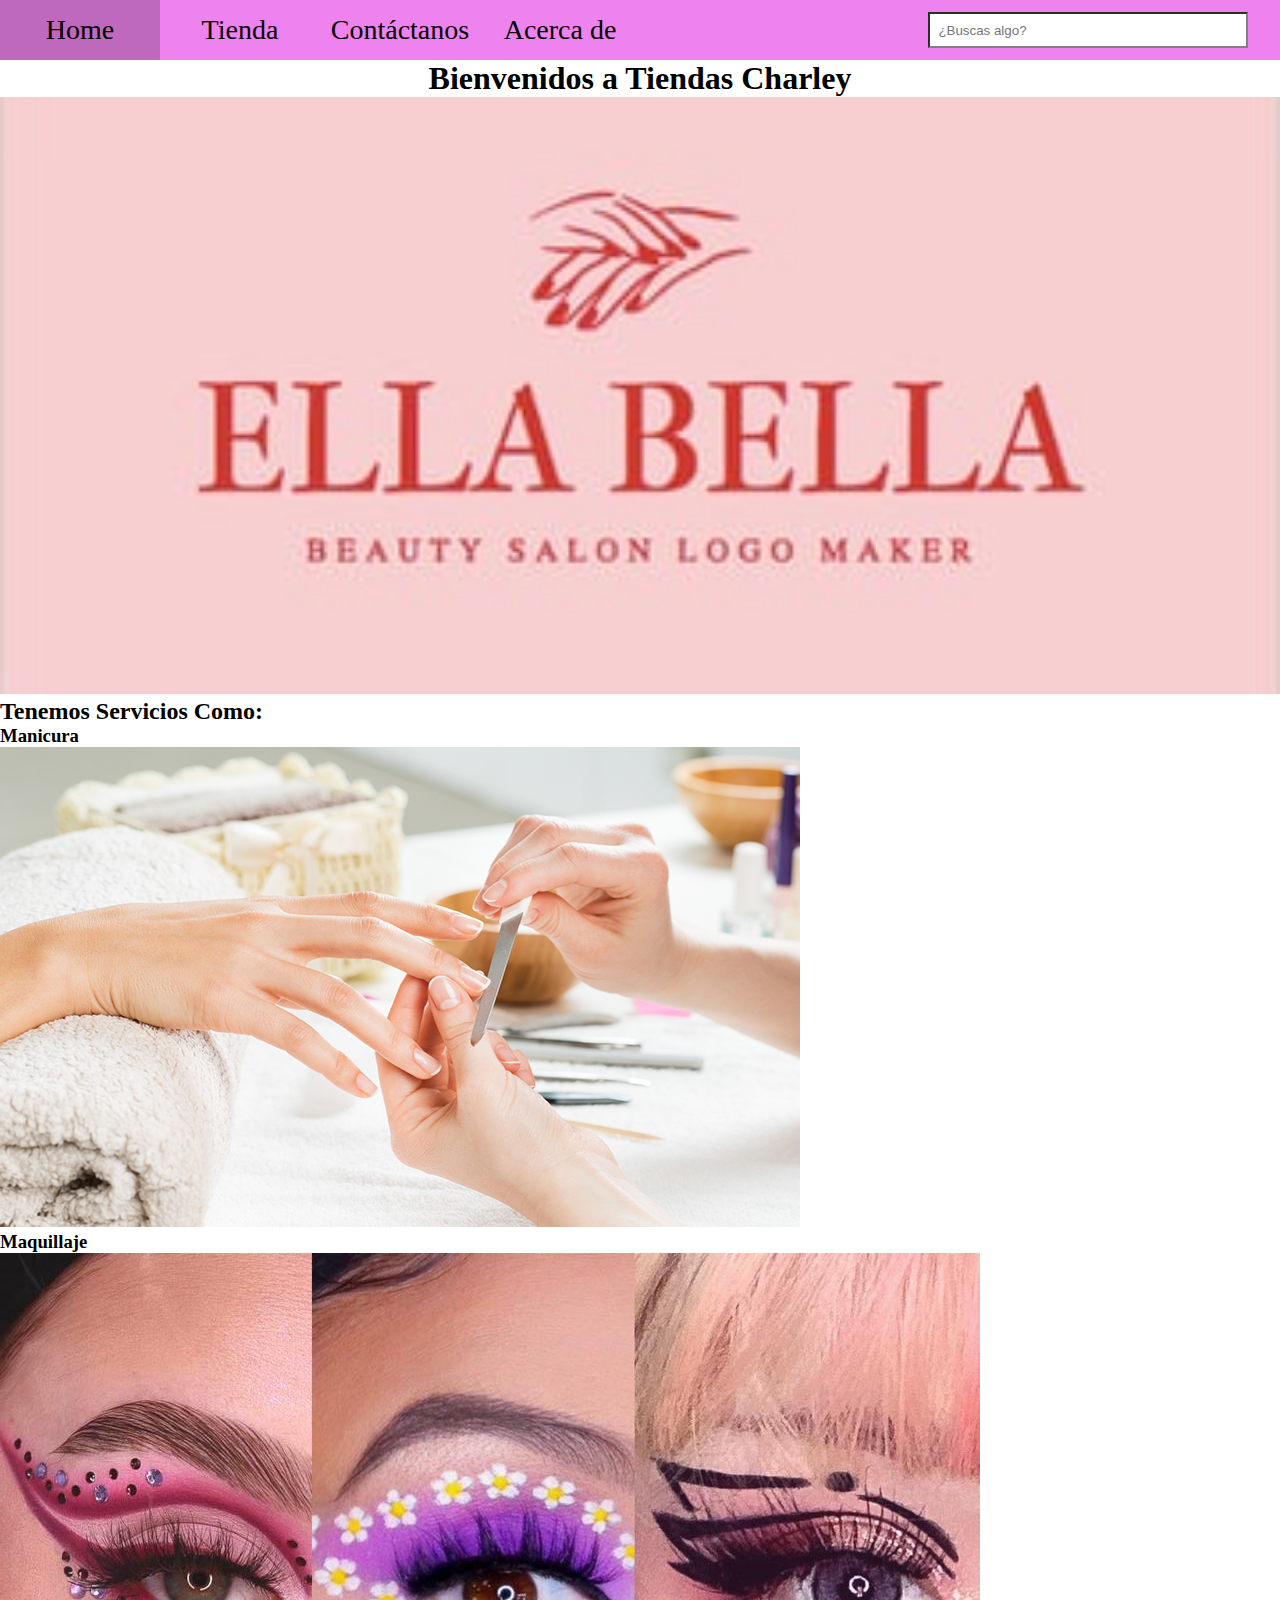
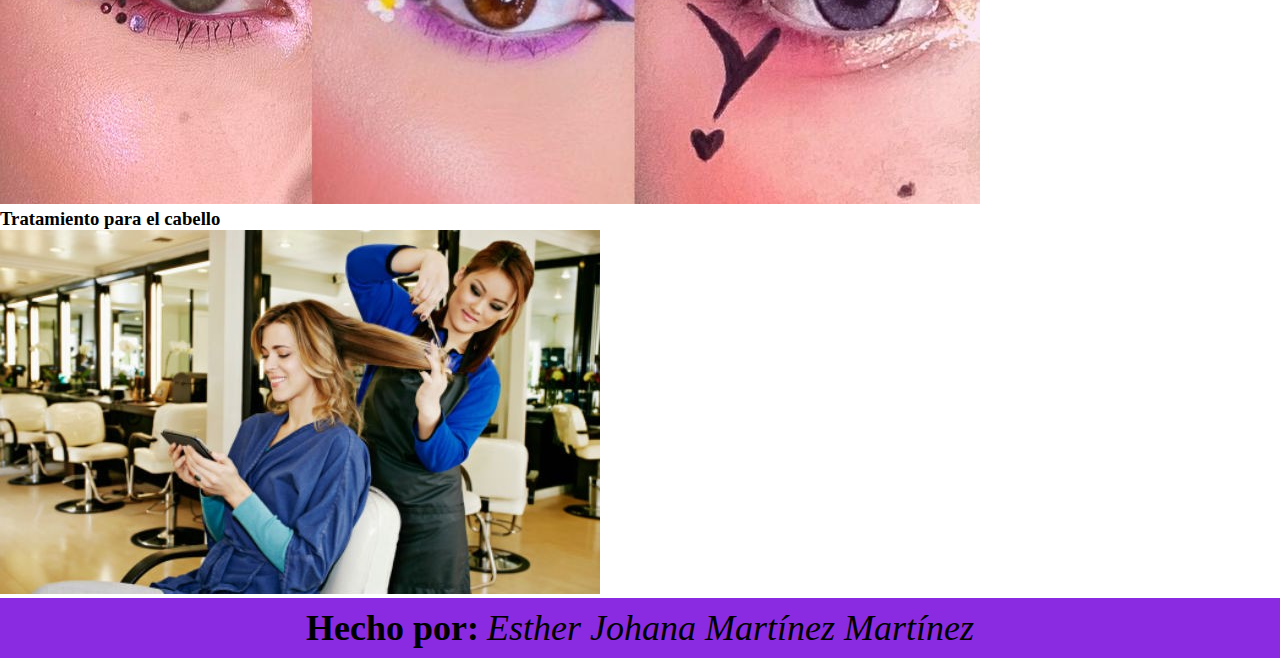
<file: index.html>
<!DOCTYPE html>
<html lang="en">
<head>
    <meta charset="UTF-8">
    <meta http-equiv="X-UA-Compatible" content="IE=edge">
    <meta name="viewport" content="width=device-width, initial-scale=1.0">
    <link rel="stylesheet" href="styles/style.css">
    <link rel="stylesheet" href="styles/header.css">
    <link rel="stylesheet" href="styles/footer.css">
    <title>Tiendas Charley</title>
</head>
<body>
    <header class="header">
        <div class="navbar">
            <div class="navbar-menu">
                <div class="navbar-menu-item">
                    <a href="index.html">
                        <span class="menu-item-text">Home</span>
                    </a>
                </div>
                <div class="navbar-menu-item">
                    <a href="Paginas/Tienda.html">
                        <span class="menu-item-text">Tienda</span>
                    </a>
                </div>
                <div class="navbar-menu-item">
                    <a href="Paginas/Contactanos.html">
                        <span class="menu-item-text">Contáctanos</span>
                    </a>
                </div>
                <div class="navbar-menu-item">
                    <a href="Paginas/AcercaDe.html">
                        <span class="menu-item-text">Acerca de</span>
                    </a>
                </div>
            </div>
            <div class="navbar-search">
                <input class="input-text" type="text" name="search" id="search-1" placeholder="¿Buscas algo?">
            </div>
        </div>
    </header>
    <main class="main">
        <div>
            <h1 style="text-align: center;">Bienvenidos a Tiendas Charley</h1>
            <img src="./assets/img/charley.jpg" alt="" srcset="" style="width: 100%;">
        </div>
        <div>
            <h2>Tenemos Servicios Como:</h2>
        </div>
        <div>
            <h3>Manicura</h3>
            <img src="./assets/img/manicura.jpg" alt="" srcset="">
        </div>
        <div>
            <h3>Maquillaje</h3>
            <img src="./assets/img/maquillaje.jpg" alt="" srcset="">
        </div>
        <div>
            <h3>Tratamiento para el cabello</h3>
            <img src="./assets/img/cabello.jpg" alt="" srcset="">
        </div>
    </main>
    <footer class="footer">
        <div class="autor">
            <span class="autor-title">Hecho por:</span>
            <span class="autor-name">Esther Johana Martínez Martínez</span>
        </div>
    </footer>
</body>
</html>
</file>
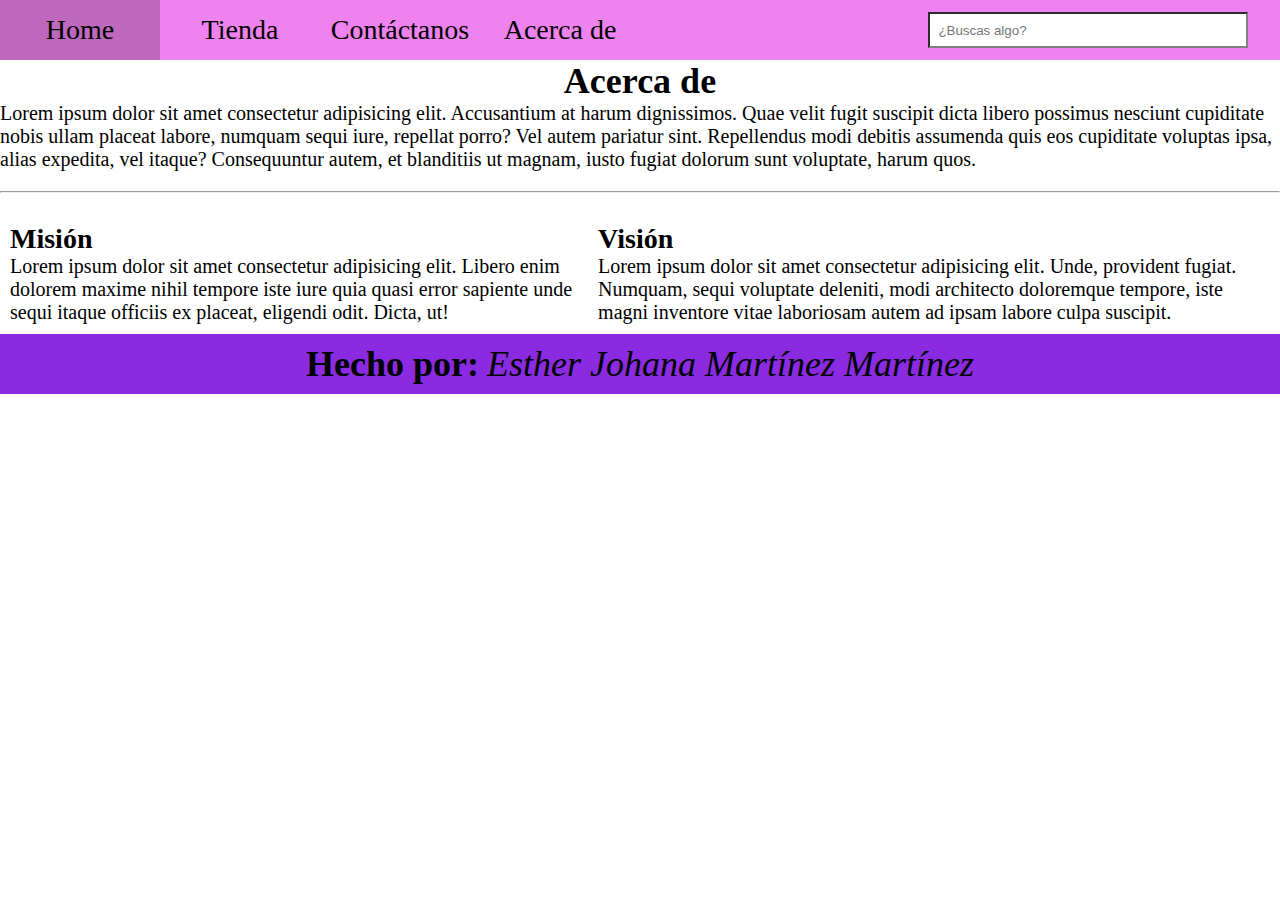
<file: Paginas/AcercaDe.html>
<!DOCTYPE html>
<html lang="en">
<head>
    <meta charset="UTF-8">
    <meta http-equiv="X-UA-Compatible" content="IE=edge">
    <meta name="viewport" content="width=device-width, initial-scale=1.0">
    <link rel="stylesheet" href="../styles/style.css">
    <link rel="stylesheet" href="../styles/header.css">
    <link rel="stylesheet" href="../styles/footer.css">
    <link rel="stylesheet" href="../styles/acerca-de.css">
    <title>Tiendas Charley</title>
</head>
<body>
    <header class="header">
        <div class="navbar">
            <div class="navbar-menu">
                <div class="navbar-menu-item">
                    <a href="../index.html">
                        <span class="menu-item-text">Home</span>
                    </a>
                </div>
                <div class="navbar-menu-item">
                    <a href="Tienda.html">
                        <span class="menu-item-text">Tienda</span>
                    </a>
                </div>
                <div class="navbar-menu-item">
                    <a href="Contactanos.html">
                        <span class="menu-item-text">Contáctanos</span>
                    </a>
                </div>
                <div class="navbar-menu-item">
                    <a href="AcercaDe.html">
                        <span class="menu-item-text">Acerca de</span>
                    </a>
                </div>
            </div>
            <div class="navbar-search">
                <input class="input-text" type="text" name="search" id="search-1" placeholder="¿Buscas algo?">
            </div>
        </div>
    </header>
    <main class="main">
        <div class="acerca">
            <h2 class="acerca-titulo" style="text-align: center;">Acerca de</h2>
            <p class="acerca-descripcion">Lorem ipsum dolor sit amet consectetur adipisicing elit. Accusantium at harum dignissimos. Quae velit fugit suscipit dicta libero possimus nesciunt cupiditate nobis ullam placeat labore, numquam sequi iure, repellat porro?
            Vel autem pariatur sint. Repellendus modi debitis assumenda quis eos cupiditate voluptas ipsa, alias expedita, vel itaque? Consequuntur autem, et blanditiis ut magnam, iusto fugiat dolorum sunt voluptate, harum quos.</p>
        </div>
        <hr />
        <div class="mision-vision">
            <div class="mision">
                <h3 class="mision-titulo">Misión</h3>
                <p class="mision-descripcion">Lorem ipsum dolor sit amet consectetur adipisicing elit. Libero enim dolorem maxime nihil tempore iste iure quia quasi error sapiente unde sequi itaque officiis ex placeat, eligendi odit. Dicta, ut!</p>
            </div>
            <div class="vision">
                <h3 class="vision-titulo">Visión</h3>
                <p class="vision-descripcion">Lorem ipsum dolor sit amet consectetur adipisicing elit. Unde, provident fugiat. Numquam, sequi voluptate deleniti, modi architecto doloremque tempore, iste magni inventore vitae laboriosam autem ad ipsam labore culpa suscipit.</p>
            </div>
        </div>
    </main>
    <footer class="footer">
        <div class="autor">
            <span class="autor-title">Hecho por:</span>
            <span class="autor-name">Esther Johana Martínez Martínez</span>
        </div>
    </footer>
</body>
</html>
</file>
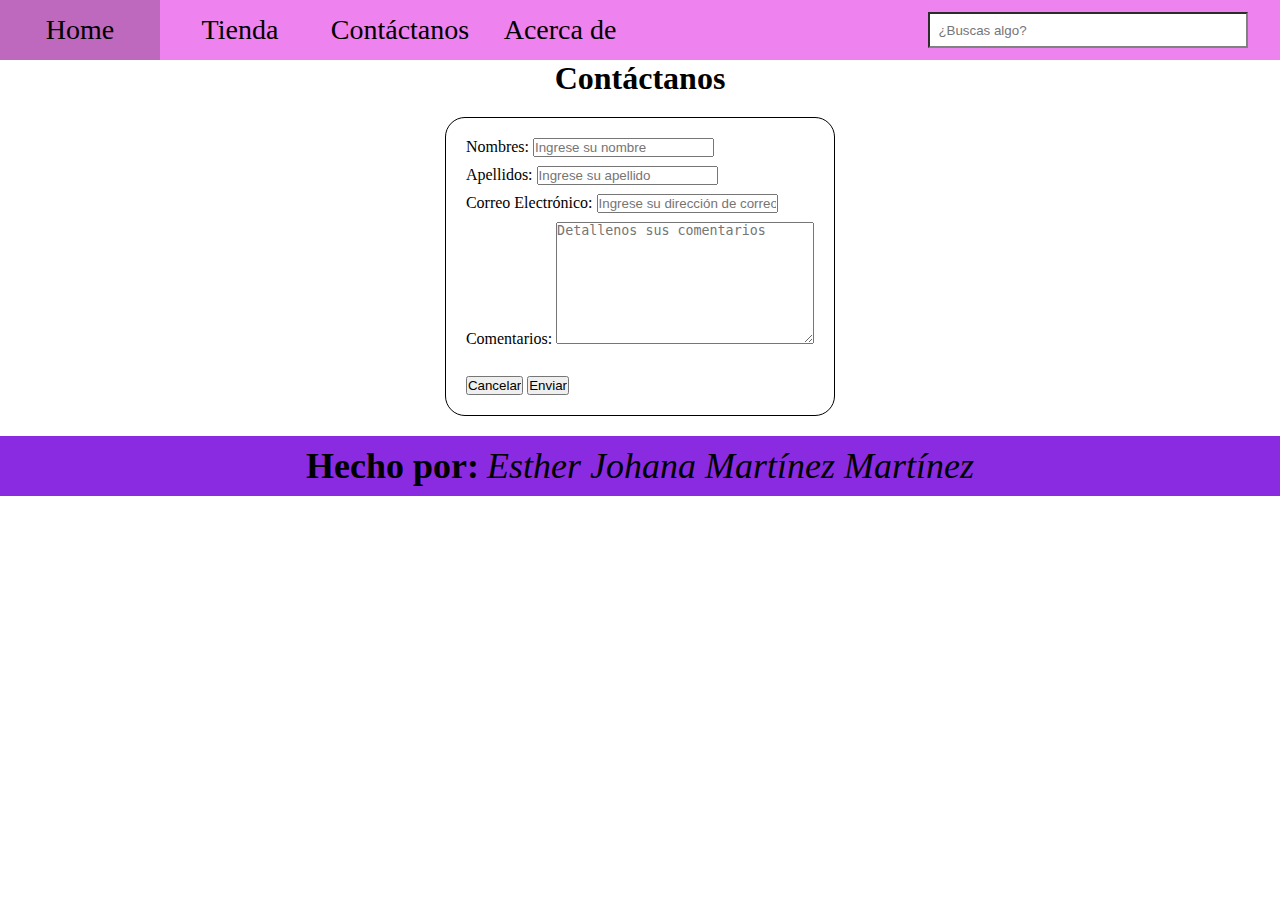
<file: Paginas/Contactanos.html>
<!DOCTYPE html>
<html lang="en">
<head>
    <meta charset="UTF-8">
    <meta http-equiv="X-UA-Compatible" content="IE=edge">
    <meta name="viewport" content="width=device-width, initial-scale=1.0">
    <link rel="stylesheet" href="../styles/style.css">
    <link rel="stylesheet" href="../styles/header.css">
    <link rel="stylesheet" href="../styles/footer.css">
    <link rel="stylesheet" href="../styles/contactanos.css">
    <title>Tiendas Charley</title>
</head>
<body>
    <header class="header">
        <div class="navbar">
            <div class="navbar-menu">
                <div class="navbar-menu-item">
                    <a href="../index.html">
                        <span class="menu-item-text">Home</span>
                    </a>
                </div>
                <div class="navbar-menu-item">
                    <a href="Tienda.html">
                        <span class="menu-item-text">Tienda</span>
                    </a>
                </div>
                <div class="navbar-menu-item">
                    <a href="Contactanos.html">
                        <span class="menu-item-text">Contáctanos</span>
                    </a>
                </div>
                <div class="navbar-menu-item">
                    <a href="AcercaDe.html">
                        <span class="menu-item-text">Acerca de</span>
                    </a>
                </div>
            </div>
            <div class="navbar-search">
                <input class="input-text" type="text" name="search" id="search-1" placeholder="¿Buscas algo?">
            </div>
        </div>
    </header>
    <main class="main">
        <h1 style="text-align: center;">Contáctanos</h1>
        <form action="" method="post" class="form">
            <div class="form-padre">
                <div class="form-container">
                    <div class="input-div input-nombre">
                        <label for="nombre">Nombres:</label>
                        <input type="text" name="" id="nombre" placeholder="Ingrese su nombre">
                    </div>
                    <div class="input-div input-apellido">
                        <label for="apellido">Apellidos:</label>
                        <input type="text" name="" id="apellido" placeholder="Ingrese su apellido">
                    </div>
                    <div class="input-div input-emial">
                        <label for="email">Correo Electrónico:</label>
                        <input type="email" name="" id="email" placeholder="Ingrese su dirección de correo">
                    </div>
                    <div class="input-div input-comentario">
                        <label for="comentarios">Comentarios:</label>
                        <textarea name="" id="comentarios" cols="30" rows="8" placeholder="Detallenos sus comentarios"></textarea>
                    </div>
                </div>
                <div class="form-actions">
                    <input type="button" value="Cancelar">
                    <input type="button" value="Enviar">
                </div>
            </div>
        </form>
    </main>
    <footer class="footer">
        <div class="autor">
            <span class="autor-title">Hecho por:</span>
            <span class="autor-name">Esther Johana Martínez Martínez</span>
        </div>
    </footer>
</body>
</html>
</file>
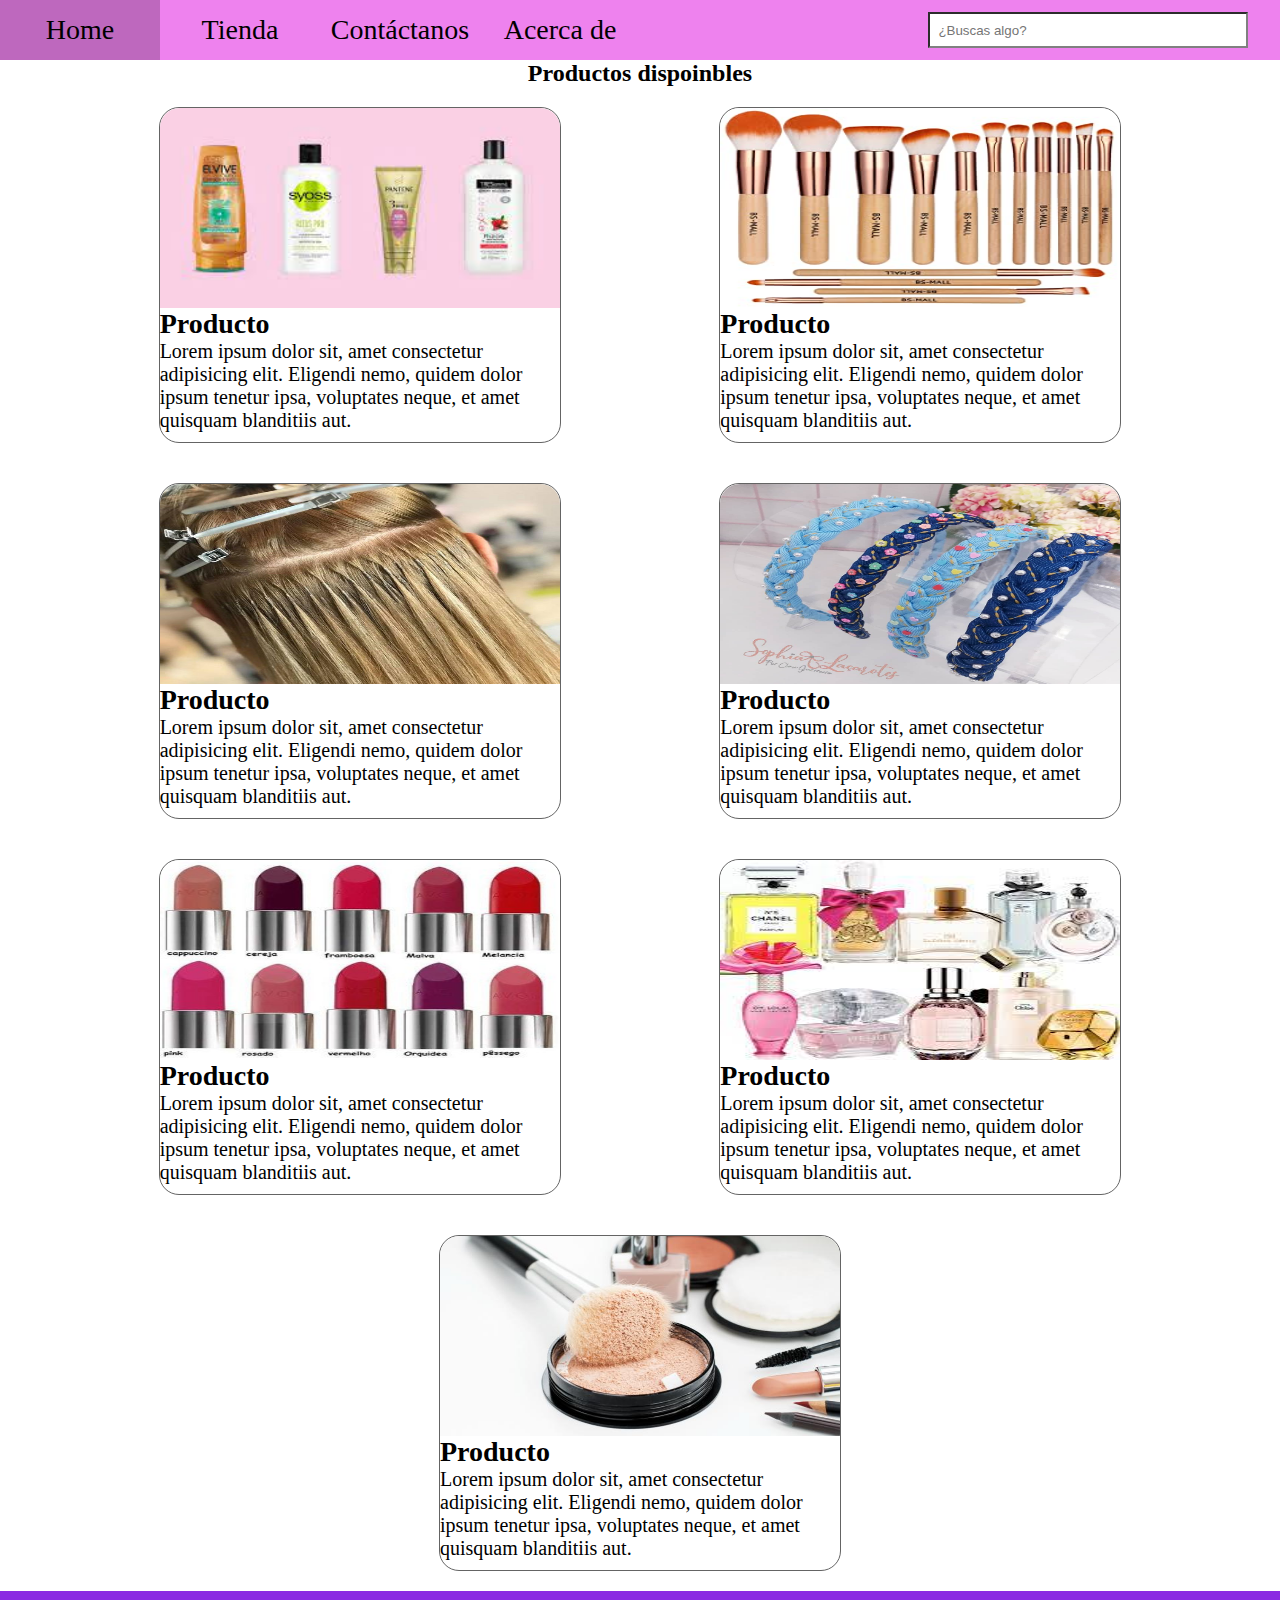
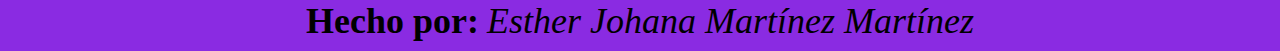
<file: Paginas/Tienda.html>
<!DOCTYPE html>
<html lang="en">
<head>
    <meta charset="UTF-8">
    <meta http-equiv="X-UA-Compatible" content="IE=edge">
    <meta name="viewport" content="width=device-width, initial-scale=1.0">
    <link rel="stylesheet" href="../styles/style.css">
    <link rel="stylesheet" href="../styles/header.css">
    <link rel="stylesheet" href="../styles/footer.css">
    <link rel="stylesheet" href="../styles/tienda.css">
    <title>Tiendas Charley</title>
</head>
<body>
    <header class="header">
        <div class="navbar">
            <div class="navbar-menu">
                <div class="navbar-menu-item">
                    <a href="../index.html">
                        <span class="menu-item-text">Home</span>
                    </a>
                </div>
                <div class="navbar-menu-item">
                    <a href="Tienda.html">
                        <span class="menu-item-text">Tienda</span>
                    </a>
                </div>
                <div class="navbar-menu-item">
                    <a href="Contactanos.html">
                        <span class="menu-item-text">Contáctanos</span>
                    </a>
                </div>
                <div class="navbar-menu-item">
                    <a href="AcercaDe.html">
                        <span class="menu-item-text">Acerca de</span>
                    </a>
                </div>
            </div>
            <div class="navbar-search">
                <input class="input-text" type="text" name="search" id="search-1" placeholder="¿Buscas algo?">
            </div>
        </div>
    </header>
    <main class="main">
        <h2 style="text-align: center;">Productos dispoinbles</h2>
        <div class="productos">
            <div class="card">
                <img class="card-img" src="../assets/img/tienda/acondicionador de cabello.jpg" alt="" srcset="">
                <span class="card-titulo">Producto</span>
                <span class="card-descripcion">
                    Lorem ipsum dolor sit, amet consectetur adipisicing elit. Eligendi nemo, quidem dolor ipsum tenetur ipsa, voluptates neque, et amet quisquam blanditiis aut.
                </span>
            </div>
            <div class="card">
                <img class="card-img" src="../assets/img/tienda/brochas.jpg" alt="" srcset="">
                <span class="card-titulo">Producto</span>
                <span class="card-descripcion">
                    Lorem ipsum dolor sit, amet consectetur adipisicing elit. Eligendi nemo, quidem dolor ipsum tenetur ipsa, voluptates neque, et amet quisquam blanditiis aut.
                </span>
            </div>
            <div class="card">
                <img class="card-img" src="../assets/img/tienda/extensiones de cabello.jpg" alt="" srcset="">
                <span class="card-titulo">Producto</span>
                <span class="card-descripcion">
                    Lorem ipsum dolor sit, amet consectetur adipisicing elit. Eligendi nemo, quidem dolor ipsum tenetur ipsa, voluptates neque, et amet quisquam blanditiis aut.
                </span>
            </div>
            <div class="card">
                <img class="card-img" src="../assets/img/tienda/ganchos.jpg" alt="" srcset="">
                <span class="card-titulo">Producto</span>
                <span class="card-descripcion">
                    Lorem ipsum dolor sit, amet consectetur adipisicing elit. Eligendi nemo, quidem dolor ipsum tenetur ipsa, voluptates neque, et amet quisquam blanditiis aut.
                </span>
            </div>
            <div class="card">
                <img class="card-img" src="../assets/img/tienda/lapiz labial.jpg" alt="" srcset="">
                <span class="card-titulo">Producto</span>
                <span class="card-descripcion">
                    Lorem ipsum dolor sit, amet consectetur adipisicing elit. Eligendi nemo, quidem dolor ipsum tenetur ipsa, voluptates neque, et amet quisquam blanditiis aut.
                </span>
            </div>
            <div class="card">
                <img class="card-img" src="../assets/img/tienda/losiones.jpg" alt="" srcset="">
                <span class="card-titulo">Producto</span>
                <span class="card-descripcion">
                    Lorem ipsum dolor sit, amet consectetur adipisicing elit. Eligendi nemo, quidem dolor ipsum tenetur ipsa, voluptates neque, et amet quisquam blanditiis aut.
                </span>
            </div>
            <div class="card">
                <img class="card-img" src="../assets/img/tienda/polvos.jpg" alt="" srcset="">
                <span class="card-titulo">Producto</span>
                <span class="card-descripcion">
                    Lorem ipsum dolor sit, amet consectetur adipisicing elit. Eligendi nemo, quidem dolor ipsum tenetur ipsa, voluptates neque, et amet quisquam blanditiis aut.
                </span>
            </div>
        </div>
    </main>
    <footer class="footer">
        <div class="autor">
            <span class="autor-title">Hecho por:</span>
            <span class="autor-name">Esther Johana Martínez Martínez</span>
        </div>
    </footer>
</body>
</html>
</file>
<file: styles/style.css>
* {
    margin: 0;
    padding: 0;
}

.header {
    position: fixed;
    width: 100%;
}

.main {
    padding-top: 60px;
}

.footer {
    width: 100%;
    height: 60px;
}
</file>
<file: styles/header.css>
.navbar {
    background-color: violet;
    display: flex;
    height: 60px;
    justify-content: space-between;
}

.navbar-menu {
    width: 50%;
    display: flex;
}

.navbar-menu-item {
    width: 200px;
    align-items: center;
    justify-content: center;
    display: flex;
}

.navbar-menu-item:hover {
    background-color: rgba(0, 0, 0, 0.2);
}

.navbar-menu-item a {
    text-decoration: none;
}

.menu-item-text {
    font-size: 28px;
    color: black;
}

.navbar-search {
    width: 30%;
    display: flex;
    justify-content: center;
    align-items: center;
}

.input-text {
    width: 80%;
    height: 32px;
    border-color: gray;
    padding-left: 8px;
}
</file>
<file: styles/footer.css>
.autor {
    height: 100%;
    width: 100%;
    background-color: blueviolet;
    display: flex;
    justify-content: center;
    align-items: center;
    font-size: 36px;
}

.autor-title {
    font-weight: bold;
}

.autor-name {
    margin-left: 8px;
    font-style: italic;
}
</file>
<file: styles/acerca-de.css>
.acerca {
    margin-bottom: 20px;
}

.acerca-titulo {
    font-size: 36px;
}

.acerca-descripcion {
    font-size: 20px;
}

.mision-vision {
    display: flex;

}

.mision {
    padding: 10px;
}

.mision-titulo{
    margin-top: 20px;
    font-size: 28px;
}

.mision-descripcion{
    font-size: 20px;
}


.vision {
    padding: 10px;
}


.vision-titulo{
    margin-top: 20px;
    font-size: 28px;
}

.vision-descripcion{
    font-size: 20px;
}
</file>
<file: styles/contactanos.css>
.form {
    display: flex;
    flex-direction: column;
    align-items: center;
    width: 100%;
    padding-top: 20px;
}

.form-padre {
    border: 1px solid rgb(0, 0, 0);
    border-radius: 20px;
    padding: 20px;
    margin-bottom: 20px;
}

.input-div {
    height: 24px;
    margin-bottom: 4px;
}

.input-comentario {
    height: 150px;
}
</file>
<file: styles/tienda.css>
.main {
    margin-left: 20px;
    margin-right: 20px;
}

.productos {
    display: flex;
    flex-wrap: wrap;
    justify-content: space-evenly;
}

.card{
    display: flex;
    width: 400px;
    flex-direction: column;
    border: 1px solid rgb(100, 100, 100);
    border-radius: 20px;
    padding-bottom: 10px;
    margin: 20px;
}

.card-img {
    border-radius: 20px 20px 0px 0px;
    height: 200px;
}

.card-titulo {
    font-weight: bold;
    font-size: 28px;
}

.card-descripcion {
    font-size: 20px;
}
</file>
